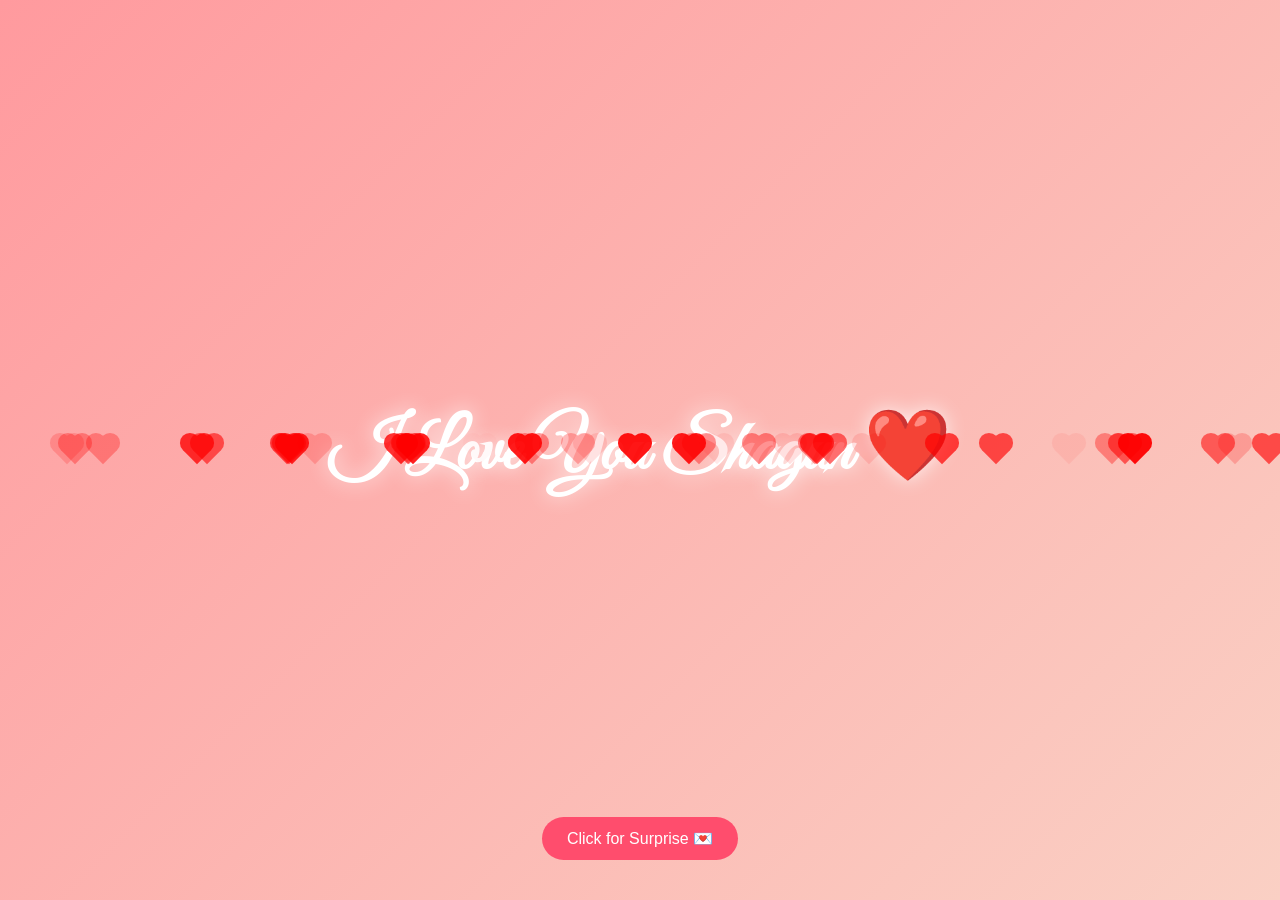
<file: index.html>
<!DOCTYPE html>
<html lang="en">
<head>
<meta charset="UTF-8">
<meta name="viewport" content="width=device-width, initial-scale=1.0">
<title>I Love You Shagun ❤️</title>
<link href="https://fonts.googleapis.com/css2?family=Great+Vibes&family=Poppins:wght@300;600&display=swap" rel="stylesheet">
<style>
    * { margin:0; padding:0; box-sizing:border-box; }
    body {
        height:100vh;
        display:flex;
        justify-content:center;
        align-items:center;
        background: linear-gradient(135deg, #ff9a9e, #fad0c4);
        overflow:hidden;
        font-family:'Poppins', sans-serif;
    }

    h1 {
        font-family:'Great Vibes', cursive;
        font-size:70px;
        color:white;
        text-shadow:0 0 20px rgba(255,255,255,0.8);
        animation: glow 2s infinite alternate;
    }

    @keyframes glow {
        from { text-shadow:0 0 10px #fff, 0 0 20px #ff4d6d; }
        to { text-shadow:0 0 20px #fff, 0 0 40px #ff1e56; }
    }

    .heart {
        position:absolute;
        width:20px;
        height:20px;
        background:red;
        transform:rotate(45deg);
        animation: floatUp 6s linear infinite;
    }

    .heart::before,
    .heart::after {
        content:'';
        position:absolute;
        width:20px;
        height:20px;
        background:red;
        border-radius:50%;
    }

    .heart::before { top:-10px; left:0; }
    .heart::after { left:-10px; top:0; }

    @keyframes floatUp {
        0% {
            transform:translateY(100vh) rotate(45deg);
            opacity:1;
        }
        100% {
            transform:translateY(-10vh) rotate(45deg);
            opacity:0;
        }
    }

    button {
        position:absolute;
        bottom:40px;
        padding:12px 25px;
        border:none;
        border-radius:30px;
        background:#ff4d6d;
        color:white;
        font-size:16px;
        cursor:pointer;
        transition:0.3s;
    }

    button:hover {
        background:#ff1e56;
        transform:scale(1.1);
    }
</style>
</head>
<body>

<h1 id="text">I Love You Shagun ❤️</h1>
<button onclick="nextPage()">Click for Surprise 💌</button>

<script>
// Create floating hearts
for(let i=0;i<40;i++){
    let heart=document.createElement('div');
    heart.classList.add('heart');
    heart.style.left=Math.random()*100+'vw';
    heart.style.animationDuration=(3+Math.random()*3)+'s';
    heart.style.opacity=Math.random();
    document.body.appendChild(heart);
}

function nextPage(){
    document.body.innerHTML=`
    <div style="text-align:center;color:white;">
        <h1 style="font-size:60px;font-family:'Great Vibes',cursive;">Forever & Always 💖</h1>
        <p style="font-size:22px;margin-top:20px;">You are the most special person in my life Shagun ✨</p>
        <p style="margin-top:10px;font-size:18px;">This little page is just to make you smile 😊</p>
        <button onclick="location.reload()" style="margin-top:30px;">Back ❤️</button>
    </div>`;
}
</script>

</body>
</html>
</file>
